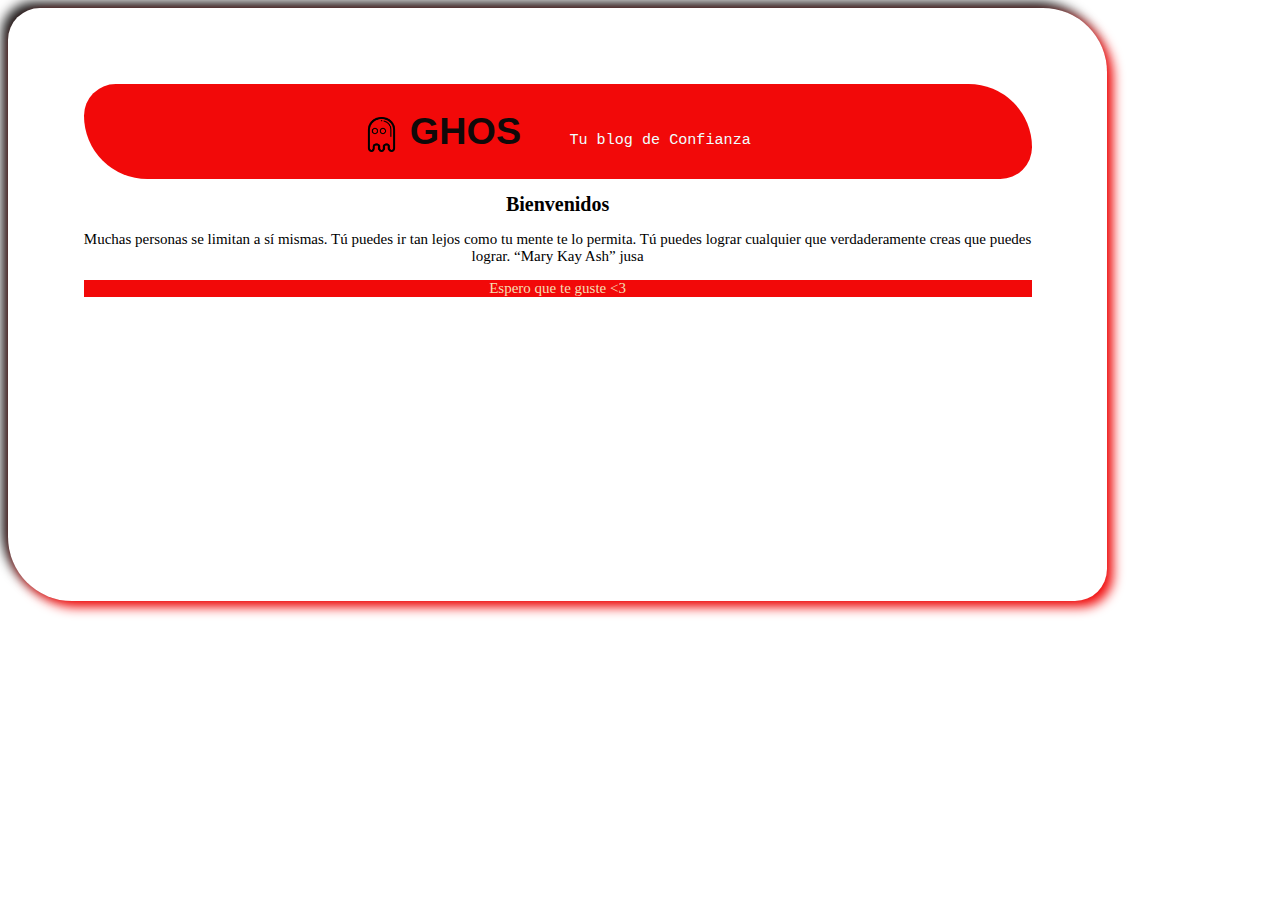
<file: index.html>
<html>
    <head>
        <title>El titulo del post juan Daniel</title>
        <link rel="stylesheet" href="css/stilos.css">
    </head>
    <body>
        <div id="container">
               <div id="cabecera">
                  <img id="logo"  src="imagenes/pngwing.com.png"/>
                   GHOS 
                   <span id="tagline">
                    Tu blog de Confianza
                   </span>
                </div>
                <div id="post">
                  <h1>Bienvenidos</h1>
                  <p>Muchas personas se limitan a s&iacute; mismas. 
                    T&uacute; puedes ir tan lejos como tu mente te lo permita. 
                    Tú puedes lograr cualquier que verdaderamente creas 
                    que puedes lograr. “Mary Kay Ash”   jusa   </p>
                </div>
             <div id="footer">  Espero que te guste <3   </div>
         </div>
    </body>
</html>
</file>
<file: css/stilos.css>
body
{
    color: black;
    text-align: center;
    font-family: 'Lucida Sans';
}
#cabecera
{
    text-align: center;
    font-size: 1cm;
    font-family: 'Franklin Gothic Medium', 'Arial Narrow', Arial, sans-serif;
    background :#f20909 50%;
    border-radius: 32px 64px;
    color: rgb(15, 9, 9);
    font-weight: bold;
    margin: 0;
    padding: 0.7cm;
}
#cabecera #logo{
    width: 35px;
    vertical-align: middle;
}
#tagline
{   text-align: left;
    font-family: 'Courier New', Courier, monospace;
    padding: 0 0 0 1cm;
    font-weight: normal;
    font-size: 0.4cm;
    color:azure;
}
#container
{
  width: 75%;
  height: 50%;
  border-radius: 32px 64px;
  font-size: 15px;
  font-family: inherit;
  position: center;
  cursor:pointer;
  overflow: hidden;
  z-index: 1;
  box-shadow: 6px 6px 12px #f20909,-6px -6px 12px #181717;
  padding: 2cm;
  text-align: center;
  background-image: linear-gradient(to riggt, #0fd850 0%, #f9f047 100%);
  transition: 1s ease;
  display: block;
  z-index: -1;

}
#container h1
{
    border: #181717;
    font-size: 20px;
    align-items: center;
    
}
#footer {
    background:#f20909 50%;
    color: wheat;


}
</file>
